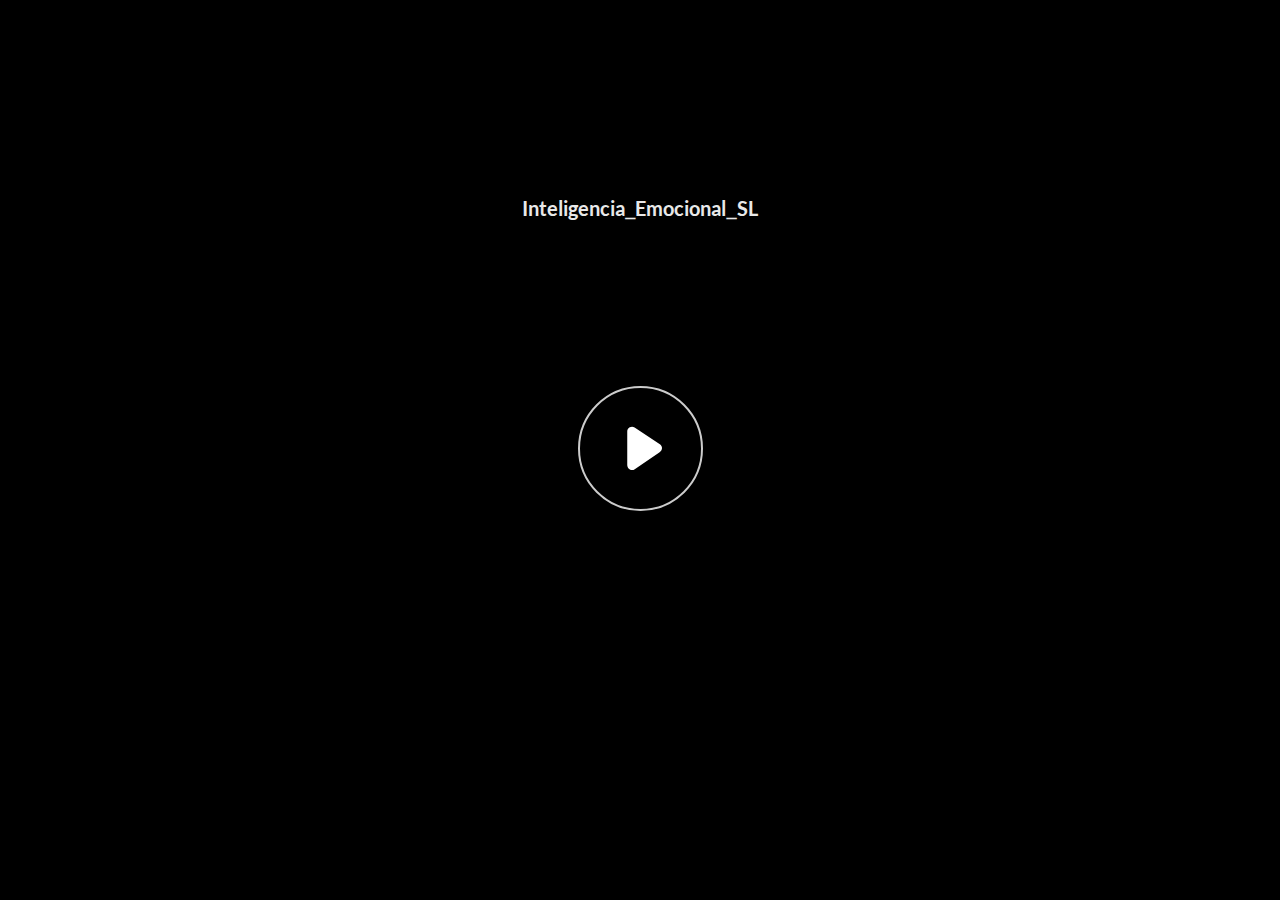
<file: index.html>
﻿<!doctype html>
<html lang="es">
<head>
  <meta charset="utf-8">
  <!-- Creado con Storyline 360 - http://www.articulate.com  -->
  <!-- version: 3.78.30680.0 -->
  <title>IE_23</title>
  <meta http-equiv="x-ua-compatible" content="IE=edge"/>
  <meta name="viewport" content="width=device-width,initial-scale=1,user-scalable=no,shrink-to-fit=no,minimal-ui"/>
  <meta name="apple-mobile-web-app-capable" content="yes"/>
  <style>
    html, body { height: 100%; padding: 0; margin: 0 }
    #app { height: 100%; width: 100%; }
  </style>

  <script>
    window.DS = {};
    window.globals = {
      DATA_PATH_BASE: '',
      HAS_FRAME: true,
      HAS_SLIDE: true,

      lmsPresent: false,
      tinCanPresent: false,
      cmi5Present: false,
      aoSupport: false,
      scale: 'noscale',
      captureRc: false,
      browserSize: 'optimal',
      bgColor: '#282828',
      features: 'AccessibleVideo,BgAudioBlip,ConnectionMessages,DropIn1,DropIn2,DropIn3,FullScreenToggle,LayerPresentAsDialog,MultipleQuizTracking,PlayerSpeedControl,StreamingVideo,UpdatedThemeEditor,UseAudioElement,VideoSync',
      themeName: 'unified',
      preloaderColor: '#FFFFFF',
      suppressAnalytics: false,
      productChannel: 'stable',
      publishSource: 'storyline',
      aid: 'aid|d1156ece-5e12-4e57-847b-0e5ffd386c74',
      cid: '694a8ac5-6253-48c4-b27d-5cfcec355d2c',
      playerVersion: '3.78.30680.0',
      publishTimestamp: '2023-07-26T19:57:56.5627207Z',
      maxIosVideoElements: 10,
      connectionSettings: { message: 'Est%C3%A1s%20fuera%20de%20l%C3%ADnea.%20Tratando%20de%20reconectar...', useDarkTheme: false, mode: 'disabled' },

      
      parseParams: function(qs) {
        if (window.globals.parsedParams != null) {
          return window.globals.parsedParams;
        }
        qs = (qs || window.location.search.substr(1)).split('+').join(' ');
        var params = {},
            tokens,
            re = /[?&]?([^=]+)=([^&]*)/g;

        while (tokens = re.exec(qs)) {
          params[decodeURIComponent(tokens[1]).trim()] =
            decodeURIComponent(tokens[2]).trim();
        }
        window.globals.parsedParams = params;
        return params;
      }

    };
  </script>
  <script>
    var isIe11 = ('ActiveXObject' in window || window.MSBlobBuilder != null)
      && window.msCrypto != null && !window.ActiveXObject;
    if (isIe11) {
      window.globals.unsupportedBrowser = true;
      document.write(atob('[base64]'));
    }
  </script>
  
  <script>window.THREE = { };</script>
  
</head>
<body style="background: #282828" class="cs-HTML theme-unified">
  <!-- 360 -->
  <script>!function(){var e,i=/iPhone/i,o=/iPod/i,n=/iPad/i,t=/\biOS-universal(?:.+)Mac\b/i,r=/\bAndroid(?:.+)Mobile\b/i,a=/Android/i,d=/(?:SD4930UR|\bSilk(?:.+)Mobile\b)/i,p=/Silk/i,l=/Windows Phone/i,u=/\bWindows(?:.+)ARM\b/i,b=/BlackBerry/i,s=/BB10/i,c=/Opera Mini/i,f=/\b(CriOS|Chrome)(?:.+)Mobile/i,h=/Mobile(?:.+)Firefox\b/i,v=function(e){return void 0!==e&&"MacIntel"===e.platform&&"number"==typeof e.maxTouchPoints&&e.maxTouchPoints>1&&"undefined"==typeof MSStream};e=function(e){var m={userAgent:"",platform:"",maxTouchPoints:0};e||"undefined"==typeof navigator?"string"==typeof e?m.userAgent=e:e&&e.userAgent&&(m={userAgent:e.userAgent,platform:e.platform,maxTouchPoints:e.maxTouchPoints||0}):m={userAgent:navigator.userAgent,platform:navigator.platform,maxTouchPoints:navigator.maxTouchPoints||0};var g=m.userAgent,y=g.split("[FBAN");void 0!==y[1]&&(g=y[0]),void 0!==(y=g.split("Twitter"))[1]&&(g=y[0]);var A=function(e){return function(i){return i.test(e)}}(g),w={apple:{phone:A(i)&&!A(l),ipod:A(o),tablet:!A(i)&&(A(n)||v(m))&&!A(l),universal:A(t),device:(A(i)||A(o)||A(n)||A(t)||v(m))&&!A(l)},amazon:{phone:A(d),tablet:!A(d)&&A(p),device:A(d)||A(p)},android:{phone:!A(l)&&A(d)||!A(l)&&A(r),tablet:!A(l)&&!A(d)&&!A(r)&&(A(p)||A(a)),device:!A(l)&&(A(d)||A(p)||A(r)||A(a))||A(/\bokhttp\b/i)},windows:{phone:A(l),tablet:A(u),device:A(l)||A(u)},other:{blackberry:A(b),blackberry10:A(s),opera:A(c),firefox:A(h),chrome:A(f),device:A(b)||A(s)||A(c)||A(h)||A(f)},any:!1,phone:!1,tablet:!1};return w.any=w.apple.device||w.android.device||w.windows.device||w.other.device,w.phone=w.apple.phone||w.android.phone||w.windows.phone,w.tablet=w.apple.tablet||w.android.tablet||w.windows.tablet,w}(),"object"==typeof exports&&"undefined"!=typeof module?module.exports=e:"function"==typeof define&&define.amd?define((function(){return e})):this.isMobile=e}();
    window.isMobile.apple.tablet = window.isMobile.apple.tablet ||
      (navigator.platform === 'MacIntel' && navigator.maxTouchPoints > 1);
    window.isMobile.apple.device = window.isMobile.apple.device || window.isMobile.apple.tablet;
    window.isMobile.tablet = window.isMobile.tablet || window.isMobile.apple.tablet;
    window.isMobile.any = window.isMobile.any || window.isMobile.apple.tablet;
  </script>

  <div id="focus-sink" tabindex="-1"></div>

  <div id="preso"></div>
  <script>
    (function() {

      var classTypes = [ 'desktop', 'mobile', 'phone', 'tablet' ];

      var addDeviceClasses = function(prefix, testObj) {
        var curr, i;
        for (i = 0; i < classTypes.length; i++) {
          curr = classTypes[i];
          if (testObj[curr]) {
            document.body.classList.add(prefix + curr);
          }
        }
      };

      var params = window.globals.parseParams(),
          isDevicePreview = params.devicepreview === '1',
          isPhoneOverride = params.deviceType === 'phone' || (isDevicePreview && params.phone == '1'),
          isTabletOverride = (params.deviceType === 'tablet' || isDevicePreview) && !isPhoneOverride,
          isMobileOverride = isPhoneOverride || isTabletOverride;

      var deviceView = {
        desktop: !window.isMobile.any && !isMobileOverride,
        mobile: window.isMobile.any || isMobileOverride,
        phone: isPhoneOverride || (window.isMobile.phone && !isTabletOverride),
        tablet: isTabletOverride || window.isMobile.tablet
      };

      window.globals.deviceView = deviceView;
      window.isMobile.desktop = !window.isMobile.any;
      window.isMobile.mobile = window.isMobile.any;

      addDeviceClasses('view-', deviceView);

    })();
  </script>
  
  <script src='story_content/user.js' type=text/javascript></script>
  <div class="slide-loader"></div>

  <script>
    var doc = document, loader = doc.body.querySelector('.slide-loader'); [ 1, 2, 3 ].forEach(function(n) { var d = doc.createElement('div'); d.style.backgroundColor = window.globals.preloaderColor; d.classList.add('mobile-loader-dot'); d.classList.add('dot' + n); loader.appendChild(d); });
  </script>

  <div class="mobile-load-title-overlay" style="display: none">
    <div class="mobile-load-title">IE_23</div>
  </div>

  <div class="mobile-chrome-warning"></div>

  
<style>
  .warn-connection-dialog {
    display: none;
    background: transparent;
    pointer-events: none;
    position: fixed;
    left: 0;
    top: 0;
    width: 100%;
    height: 100%;
    z-index: 999;
  }

  .warn-connection-content {
    border-radius: 4px;
    background: white;
    border: 1px solid #E7E7E7;
    color: #333333;
    box-shadow: 0 2px 4px rgba(0, 0, 0, 0.25);
    transition: all 150ms ease-out;
    position: absolute;
    white-space: nowrap;
  }

  .view-phone.is-landscape .warn-connection-content {
    left: 23px;
    bottom: 23px;
  }

  .view-tablet.is-landscape .warn-connection-content {
    left: 50%;
    top: 20px;
    transform: translateX(-50%);
  }

  .is-portrait .warn-connection-content {
    transform: translate(-50%, calc(-100% - 15px));
  }

  .warn-connection-content p {
    display: inline-block;
    margin: 0 8px 0 0;
    line-height: 33px;
    font-size: 11px;
  }

  .warn-connection-content svg {
    position: relative;
    vertical-align: middle;
    margin: 0 2px 2px 8px;
  }

  .view-desktop .warn-connection-content {
    left: 1.5em;
    bottom: 1.5em;
  }

  .view-desktop .warn-connection-content p {
    font-size: 1.1em;
  }

  .is-offline .warn-connection-dialog {
    display: block;
  }

  .is-offline .cs-panel * {
    pointer-events: none !important;
  }

  .is-offline .cs-panel {
    pointer-events: all !important;
  }

  .is-offline #nav-controls * {
    pointer-events: none !important;
  }

  .is-offline #nav-controls {
    pointer-events: all !important;
  }
</style>

<div class="warn-connection-dialog">
  <div class="warn-connection-content">
    <svg width="17" height="15" viewBox="0 0 17 15" xmlns="http://www.w3.org/2000/svg">
      <path fill="#8F0000" stroke="white" d="M16.07,12.98 L15.88,12.23 L9.51,1.21 C8.97,0.26,7.6,0.26,7.06,1.21 L0.69,12.23 C0.15,13.16,0.81,14.36,1.91,14.36 H14.65 C15.47,14.36,16.05,13.7,16.07,12.98 Z"/>
      <path fill="white" stroke="white" d="M8.58,5.5 C8.35,5.28,8.5,5.35,8.21,5.32 C8.09,5.35,7.97,5.49,7.96,5.67 C7.97,5.79,7.98,5.92,7.98,6.04 L7.98,6.04 C7.99,6.17,8,6.31,8.01,6.43 L8.01,6.44 C8.03,6.92,8.06,7.41,8.09,7.9 L8.09,7.9 C8.12,8.39,8.14,8.88,8.17,9.37 C8.17,9.39,8.18,9.42,8.2,9.44 C8.23,9.46,8.25,9.47,8.28,9.47 C8.31,9.47,8.34,9.46,8.35,9.44 C8.37,9.43,8.38,9.4,8.39,9.35 L8.39,9.34 C8.39,9.24,8.4,9.15,8.4,9.05 L8.4,9.05 C8.41,8.96,8.41,8.86,8.42,8.75 C8.43,8.44,8.45,8.12,8.47,7.81 L8.47,7.81 C8.49,7.49,8.51,7.18,8.53,6.87 C8.55,6.46,8.56,6.05,8.59,5.64 L8.6,5.62 C8.6,5.57,8.59,5.53,8.58,5.5 L8.21,5.32 Z"/>
      <circle fill="white" stroke="white" cx="8.3" cy="11.35" r="0.3"/>
    </svg>
    <p>You are offline. Trying to reconnect...</p>
  </div>
</div>

<script>
  (function() {
    window.DS.connection = {
      warningShown: false,
      assets: {},
      loadingAssetGroup: false,
      retryDelay: 500
    };

    var connectionSettings = window.globals.connectionSettings || {};

    // The `window.globals.features` variable must be set in `webpack.dev.config` when testing locally - it is not enough
    // to have it in the data - but it must be set there as well.
    var useConnectionMessages = window.AbortController != null &&
      window.location.protocol != 'file:' &&
      window.globals.features.indexOf('ConnectionMessages') != -1 &&
      connectionSettings.mode === 'normal';

    window.DS.connection.useConnectionMessages = useConnectionMessages

    var assetCount = 0;
    var checkLoadedId;


    if (useConnectionMessages && connectionSettings != null) {
      var contentEl = document.querySelector('.warn-connection-content');
      var messageEl = contentEl.querySelector('p')

      if (connectionSettings.useDarkTheme) {
        contentEl.style.borderColor = '#BABBBA';
        contentEl.style.backgroundColor = '#282828';
        contentEl.style.color = '#FFFFFF';
      }

      if (connectionSettings.message != null) {
        messageEl.textContent = window.decodeURIComponent(connectionSettings.message);
      }
    }

    function checkAssetsReady() {
      for (var i in DS.connection.assets) {
        if (!DS.connection.assets[i].success) {
          return false;
        }
      }
      return true;
    }

    function stopAssetGroup() {
      if (!useConnectionMessages) { return; }

      assetCount = 0;

      DS.connection.oldAssetGroup = DS.connection.assets;
      DS.connection.assets = {};
      DS.connection.loadingAssetGroup = false;
      clearInterval(checkLoadedId);
    }

    function startAssetGroup() {
      if (!useConnectionMessages) { return; }
      var ticks = 0;
      clearInterval(checkLoadedId);
      checkLoadedId = setInterval(function() {
        var loaded = 0;
        if (assetCount === 0 && loaded === 0) {
          clearInterval(checkLoadedId);
          return;
        }

        for (var i in DS.connection.assets) {
          if (DS.connection.assets[i].success) {
            loaded++;
          }
        }

        if (assetCount === loaded && checkAssetsReady()) {
          for (var i in DS.connection.assets) {
            if (DS.connection.assets[i].action) {
              DS.connection.assets[i].action();
            }
          }
          hideWarning();
          stopAssetGroup();
        }
      }, 100)
    }

    function requiredAsset(url, action, retry, type) {
      if (!useConnectionMessages) { return; }
      if (DS.connection.assets[url]) { return; }

      DS.connection.assets[url] = {
        success: false, action: action, retry: retry, type: type
      };
      assetCount = Object.keys(DS.connection.assets).length;
      if (!DS.connection.loadingAssetGroup) {
        startAssetGroup();
      }
      DS.connection.loadingAssetGroup = true;
    }

    function assetLoaded(url) {
      if (!useConnectionMessages) { return; }
      if (DS.connection.assets[url]) {
        DS.connection.assets[url].success = true;
      }
    }

    function assetFailed(url) {
      if (!useConnectionMessages) { return; }
      if (!DS.connection.assets[url]) {
        if (/\.js$/.test(url) && url.indexOf('transcripts') === -1) {
          setTimeout(function() {
            if (DS.connection.lastSlideLoaded != null) {
              DS.connection.lastSlideLoaded();
            }
          }, DS.connection.retryDelay);
        }
        return;
      }
      if (!DS.connection.warningShown) { showWarning(); }
      if (DS.connection.assets[url].retry) {
        setTimeout(function() {
          if (!DS.connection.assets[url].success) {
            DS.connection.assets[url].retry()
          }
        }, DS.connection.retryDelay);
      }
    }

    function hideWarning() {
      document.body.classList.remove('is-offline');
      DS.connection.warningShown = false;
    }
    DS.connection.hideWarning = hideWarning

    function showWarning(btn) {
      document.body.classList.add('is-offline')
      DS.connection.warningShown = true;
      updateWarningPosition();
    }

    function updateWarningPosition() {
      if (!DS.connection.warningShown) {
        return;
      }

      var isPortrait = document.body.classList.contains('is-portrait');
      var warningEl = document.querySelector('.warn-connection-content');

      if (isPortrait) {
        var slide = document.querySelector('.primary-slide');
        var slideRect = slide.getBoundingClientRect();

        warningEl.style.top = `${slideRect.top}px`
        warningEl.style.left = `${slideRect.left + slideRect.width / 2}px`
      } else {
        warningEl.style.top = null;
        warningEl.style.left = null;
      }

      window.requestAnimationFrame(updateWarningPosition);
    }

    // these will all be noops if the feature flag isn't set in
    // the data and `window.globals.features`
    DS.connection.requiredAsset = requiredAsset;
    DS.connection.assetLoaded = assetLoaded;
    DS.connection.assetFailed = assetFailed;
    DS.connection.stopAssetGroup = stopAssetGroup;
    DS.connection.startAssetGroup = startAssetGroup;
  })();
</script>


  <script>
    
    if (window.autoSpider && window.vInterfaceObject) {
      document.querySelector('.mobile-load-title-overlay').style.display = 'none';
    }
  </script>

  

  <link rel="stylesheet" href="html5/data/css/output.min.css" data-noprefix/>
</body>
<script src="html5/lib/scripts/bootstrapper.min.js"></script>
</html>
</file>
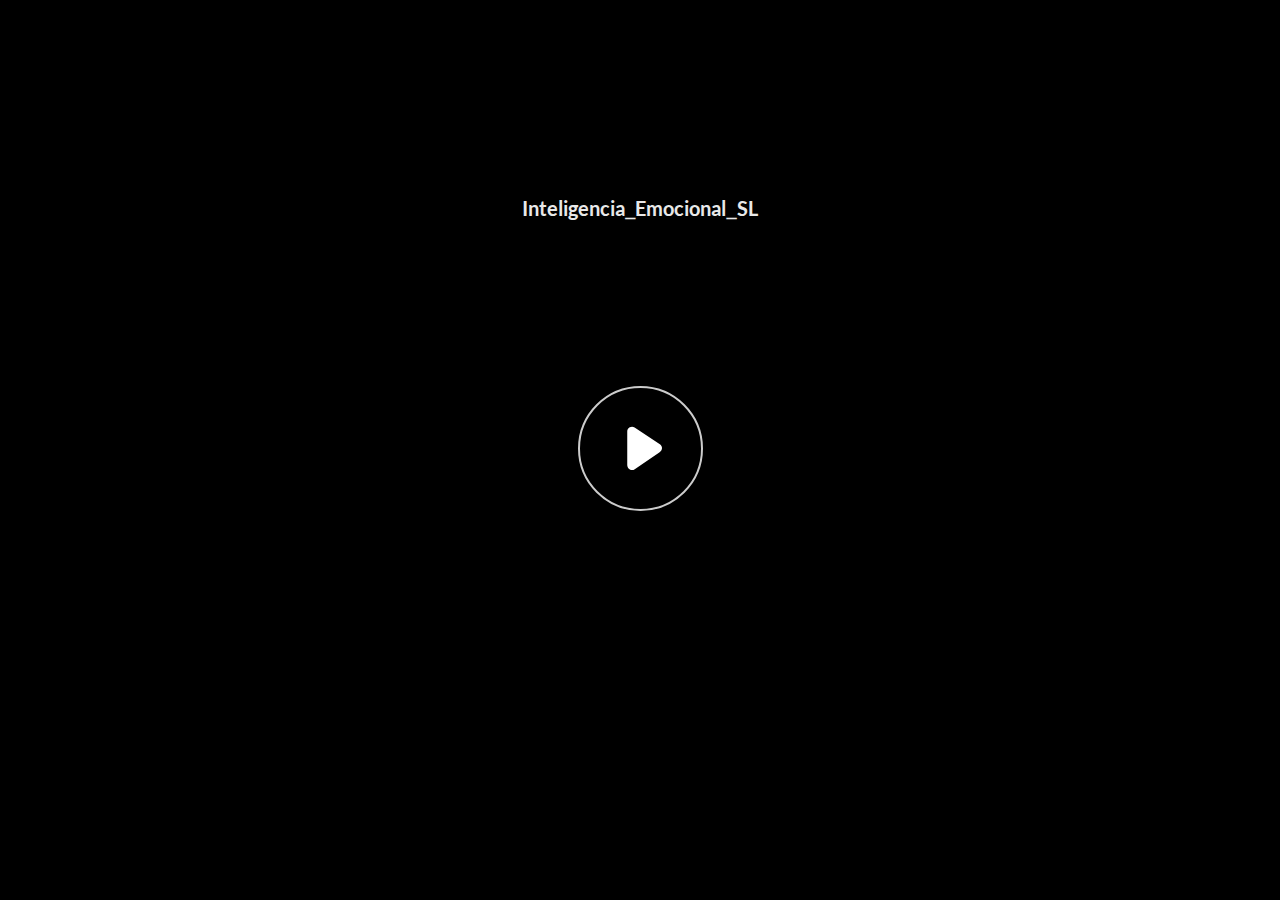
<file: story.html>
﻿<!doctype html>
<html lang="es">
<head>
  <meta charset="utf-8">
  <!-- Creado con Storyline 360 - http://www.articulate.com  -->
  <!-- version: 3.75.30269.0 -->
  <title>Inteligencia_Emocional_SL</title>
  <meta http-equiv="x-ua-compatible" content="IE=edge"/>
  <meta name="viewport" content="width=device-width,initial-scale=1,user-scalable=no,shrink-to-fit=no,minimal-ui"/>
  <meta name="apple-mobile-web-app-capable" content="yes"/>
  <style>
    html, body { height: 100%; padding: 0; margin: 0 }
    #app { height: 100%; width: 100%; }
  </style>

  <script>
    window.DS = {};
    window.globals = {
      DATA_PATH_BASE: '',
      HAS_FRAME: true,
      HAS_SLIDE: true,

      lmsPresent: false,
      tinCanPresent: false,
      cmi5Present: false,
      aoSupport: false,
      scale: 'noscale',
      captureRc: false,
      browserSize: 'optimal',
      bgColor: '#282828',
      features: 'AccessibleVideo,BackgroundAudio,ConnectionMessages,FullScreenToggle,InsertSvgPicture,LayerPresentAsDialog,MultipleQuizTracking,PlayerSpeedControl,StreamingVideo,UpdatedThemeEditor,UseAudioElement,VideoTranscripts',
      themeName: 'unified',
      preloaderColor: '#FFFFFF',
      suppressAnalytics: false,
      productChannel: 'stable',
      publishSource: 'storyline',
      aid: 'aid|d1156ece-5e12-4e57-847b-0e5ffd386c74',
      cid: '694a8ac5-6253-48c4-b27d-5cfcec355d2c',
      playerVersion: '3.75.30269.0',
      publishTimestamp: '2023-08-21T22:08:58.6910831Z',
      maxIosVideoElements: 10,
      connectionSettings: { message: 'Est%C3%A1s%20fuera%20de%20l%C3%ADnea.%20Tratando%20de%20reconectar...', useDarkTheme: false },

      
      parseParams: function(qs) {
        if (window.globals.parsedParams != null) {
          return window.globals.parsedParams;
        }
        qs = (qs || window.location.search.substr(1)).split('+').join(' ');
        var params = {},
            tokens,
            re = /[?&]?([^=]+)=([^&]*)/g;

        while (tokens = re.exec(qs)) {
          params[decodeURIComponent(tokens[1]).trim()] =
            decodeURIComponent(tokens[2]).trim();
        }
        window.globals.parsedParams = params;
        return params;
      }

    };
  </script>
  <script>
    var isIe11 = ('ActiveXObject' in window || window.MSBlobBuilder != null)
      && window.msCrypto != null && !window.ActiveXObject;
    if (isIe11) {
      window.globals.unsupportedBrowser = true;
      document.write(atob('[base64]'));
    }
  </script>
  
  <script>window.THREE = { };</script>
  
</head>
<body style="background: #282828" class="cs-HTML theme-unified">
  <!-- 360 -->
  <script>!function(){var e,i=/iPhone/i,o=/iPod/i,n=/iPad/i,t=/\biOS-universal(?:.+)Mac\b/i,r=/\bAndroid(?:.+)Mobile\b/i,a=/Android/i,d=/(?:SD4930UR|\bSilk(?:.+)Mobile\b)/i,p=/Silk/i,l=/Windows Phone/i,u=/\bWindows(?:.+)ARM\b/i,b=/BlackBerry/i,s=/BB10/i,c=/Opera Mini/i,f=/\b(CriOS|Chrome)(?:.+)Mobile/i,h=/Mobile(?:.+)Firefox\b/i,v=function(e){return void 0!==e&&"MacIntel"===e.platform&&"number"==typeof e.maxTouchPoints&&e.maxTouchPoints>1&&"undefined"==typeof MSStream};e=function(e){var m={userAgent:"",platform:"",maxTouchPoints:0};e||"undefined"==typeof navigator?"string"==typeof e?m.userAgent=e:e&&e.userAgent&&(m={userAgent:e.userAgent,platform:e.platform,maxTouchPoints:e.maxTouchPoints||0}):m={userAgent:navigator.userAgent,platform:navigator.platform,maxTouchPoints:navigator.maxTouchPoints||0};var g=m.userAgent,y=g.split("[FBAN");void 0!==y[1]&&(g=y[0]),void 0!==(y=g.split("Twitter"))[1]&&(g=y[0]);var A=function(e){return function(i){return i.test(e)}}(g),w={apple:{phone:A(i)&&!A(l),ipod:A(o),tablet:!A(i)&&(A(n)||v(m))&&!A(l),universal:A(t),device:(A(i)||A(o)||A(n)||A(t)||v(m))&&!A(l)},amazon:{phone:A(d),tablet:!A(d)&&A(p),device:A(d)||A(p)},android:{phone:!A(l)&&A(d)||!A(l)&&A(r),tablet:!A(l)&&!A(d)&&!A(r)&&(A(p)||A(a)),device:!A(l)&&(A(d)||A(p)||A(r)||A(a))||A(/\bokhttp\b/i)},windows:{phone:A(l),tablet:A(u),device:A(l)||A(u)},other:{blackberry:A(b),blackberry10:A(s),opera:A(c),firefox:A(h),chrome:A(f),device:A(b)||A(s)||A(c)||A(h)||A(f)},any:!1,phone:!1,tablet:!1};return w.any=w.apple.device||w.android.device||w.windows.device||w.other.device,w.phone=w.apple.phone||w.android.phone||w.windows.phone,w.tablet=w.apple.tablet||w.android.tablet||w.windows.tablet,w}(),"object"==typeof exports&&"undefined"!=typeof module?module.exports=e:"function"==typeof define&&define.amd?define((function(){return e})):this.isMobile=e}();
    window.isMobile.apple.tablet = window.isMobile.apple.tablet ||
      (navigator.platform === 'MacIntel' && navigator.maxTouchPoints > 1);
    window.isMobile.apple.device = window.isMobile.apple.device || window.isMobile.apple.tablet;
    window.isMobile.tablet = window.isMobile.tablet || window.isMobile.apple.tablet;
    window.isMobile.any = window.isMobile.any || window.isMobile.apple.tablet;
  </script>

  <div id="focus-sink" tabindex="-1"></div>

  <div id="preso"></div>
  <script>
    (function() {

      var classTypes = [ 'desktop', 'mobile', 'phone', 'tablet' ];

      var addDeviceClasses = function(prefix, testObj) {
        var curr, i;
        for (i = 0; i < classTypes.length; i++) {
          curr = classTypes[i];
          if (testObj[curr]) {
            document.body.classList.add(prefix + curr);
          }
        }
      };

      var params = window.globals.parseParams(),
          isDevicePreview = params.devicepreview === '1',
          isPhoneOverride = params.deviceType === 'phone' || (isDevicePreview && params.phone == '1'),
          isTabletOverride = (params.deviceType === 'tablet' || isDevicePreview) && !isPhoneOverride,
          isMobileOverride = isPhoneOverride || isTabletOverride;

      var deviceView = {
        desktop: !window.isMobile.any && !isMobileOverride,
        mobile: window.isMobile.any || isMobileOverride,
        phone: isPhoneOverride || (window.isMobile.phone && !isTabletOverride),
        tablet: isTabletOverride || window.isMobile.tablet
      };

      window.globals.deviceView = deviceView;
      window.isMobile.desktop = !window.isMobile.any;
      window.isMobile.mobile = window.isMobile.any;

      addDeviceClasses('view-', deviceView);

    })();
  </script>
  
  <script src='story_content/user.js' type=text/javascript></script>
  <div class="slide-loader"></div>

  <script>
    var doc = document, loader = doc.body.querySelector('.slide-loader'); [ 1, 2, 3 ].forEach(function(n) { var d = doc.createElement('div'); d.style.backgroundColor = window.globals.preloaderColor; d.classList.add('mobile-loader-dot'); d.classList.add('dot' + n); loader.appendChild(d); });
  </script>

  <div class="mobile-load-title-overlay" style="display: none">
    <div class="mobile-load-title">Inteligencia_Emocional_SL</div>
  </div>

  <div class="mobile-chrome-warning"></div>

  
<style>
  .warn-connection-dialog {
    display: none;
    background: transparent;
    pointer-events: none;
    position: fixed;
    left: 0;
    top: 0;
    width: 100%;
    height: 100%;
    z-index: 999;
  }

  .warn-connection-content {
    border-radius: 4px;
    background: white;
    border: 1px solid #E7E7E7;
    color: #333333;
    box-shadow: 0 2px 4px rgba(0, 0, 0, 0.25);
    transition: all 150ms ease-out;
    position: absolute;
    white-space: nowrap;
  }

  .view-phone.is-landscape .warn-connection-content {
    left: 23px;
    bottom: 23px;
  }

  .view-tablet.is-landscape .warn-connection-content {
    left: 50%;
    top: 20px;
    transform: translateX(-50%);
  }

  .is-portrait .warn-connection-content {
    transform: translate(-50%, calc(-100% - 15px));
  }

  .warn-connection-content p {
    display: inline-block;
    margin: 0 8px 0 0;
    line-height: 33px;
    font-size: 11px;
  }

  .warn-connection-content svg {
    position: relative;
    vertical-align: middle;
    margin: 0 2px 2px 8px;
  }

  .view-desktop .warn-connection-content {
    left: 1.5em;
    bottom: 1.5em;
  }

  .view-desktop .warn-connection-content p {
    font-size: 1.1em;
  }

  .is-offline .warn-connection-dialog {
    display: block;
  }

  .is-offline .cs-panel * {
    pointer-events: none !important;
  }

  .is-offline .cs-panel {
    pointer-events: all !important;
  }

  .is-offline #nav-controls * {
    pointer-events: none !important;
  }

  .is-offline #nav-controls {
    pointer-events: all !important;
  }
</style>

<div class="warn-connection-dialog">
  <div class="warn-connection-content">
    <svg width="17" height="15" viewBox="0 0 17 15" xmlns="http://www.w3.org/2000/svg">
      <path fill="#8F0000" stroke="white" d="M16.07,12.98 L15.88,12.23 L9.51,1.21 C8.97,0.26,7.6,0.26,7.06,1.21 L0.69,12.23 C0.15,13.16,0.81,14.36,1.91,14.36 H14.65 C15.47,14.36,16.05,13.7,16.07,12.98 Z"/>
      <path fill="white" stroke="white" d="M8.58,5.5 C8.35,5.28,8.5,5.35,8.21,5.32 C8.09,5.35,7.97,5.49,7.96,5.67 C7.97,5.79,7.98,5.92,7.98,6.04 L7.98,6.04 C7.99,6.17,8,6.31,8.01,6.43 L8.01,6.44 C8.03,6.92,8.06,7.41,8.09,7.9 L8.09,7.9 C8.12,8.39,8.14,8.88,8.17,9.37 C8.17,9.39,8.18,9.42,8.2,9.44 C8.23,9.46,8.25,9.47,8.28,9.47 C8.31,9.47,8.34,9.46,8.35,9.44 C8.37,9.43,8.38,9.4,8.39,9.35 L8.39,9.34 C8.39,9.24,8.4,9.15,8.4,9.05 L8.4,9.05 C8.41,8.96,8.41,8.86,8.42,8.75 C8.43,8.44,8.45,8.12,8.47,7.81 L8.47,7.81 C8.49,7.49,8.51,7.18,8.53,6.87 C8.55,6.46,8.56,6.05,8.59,5.64 L8.6,5.62 C8.6,5.57,8.59,5.53,8.58,5.5 L8.21,5.32 Z"/>
      <circle fill="white" stroke="white" cx="8.3" cy="11.35" r="0.3"/>
    </svg>
    <p>You are offline. Trying to reconnect...</p>
  </div>
</div>

<script>
  (function() {
    window.DS.connection = {
      warningShown: false,
      assets: {},
      loadingAssetGroup: false,
      retryDelay: 500
    };

    // @TODO this is POC code and can be cleaned up a bit more if we move forward
    // with the feature



    // The `window.globals.features` variable must be set in `webpack.dev.config` when testing locally - it is not enough
    // to have it in the data - but it must be set there as well.
    var useConnectionMessages = window.AbortController != null &&
      window.location.protocol != 'file:' &&
      window.globals.features.indexOf('ConnectionMessages') != -1;

    window.DS.connection.useConnectionMessages = useConnectionMessages

    var assetCount = 0;
    var checkLoadedId;
    var connectionSettings = window.globals.connectionSettings;

    if (useConnectionMessages && connectionSettings != null) {
      var contentEl = document.querySelector('.warn-connection-content');
      var messageEl = contentEl.querySelector('p')

      if (connectionSettings.useDarkTheme) {
        contentEl.style.borderColor = '#BABBBA';
        contentEl.style.backgroundColor = '#282828';
        contentEl.style.color = '#FFFFFF';
      }

      if (connectionSettings.message != null) {
        messageEl.textContent = window.decodeURIComponent(connectionSettings.message);
      }
    }

    function checkAssetsReady() {
      for (var i in DS.connection.assets) {
        if (!DS.connection.assets[i].success) {
          return false;
        }
      }
      return true;
    }

    function stopAssetGroup() {
      if (!useConnectionMessages) { return; }

      assetCount = 0;

      DS.connection.oldAssetGroup = DS.connection.assets;
      DS.connection.assets = {};
      DS.connection.loadingAssetGroup = false;
      clearInterval(checkLoadedId);
    }

    function startAssetGroup() {
      if (!useConnectionMessages) { return; }
      var ticks = 0;
      clearInterval(checkLoadedId);
      checkLoadedId = setInterval(function() {
        var loaded = 0;
        if (assetCount === 0 && loaded === 0) {
          clearInterval(checkLoadedId);
          return;
        }

        for (var i in DS.connection.assets) {
          if (DS.connection.assets[i].success) {
            loaded++;
          }
        }

        if (assetCount === loaded && checkAssetsReady()) {
          for (var i in DS.connection.assets) {
            if (DS.connection.assets[i].action) {
              DS.connection.assets[i].action();
            }
          }
          hideWarning();
          stopAssetGroup();
        }
      }, 100)
    }

    function requiredAsset(url, action, retry, type) {
      if (!useConnectionMessages) { return; }
      if (DS.connection.assets[url]) { return; }

      DS.connection.assets[url] = {
        success: false, action: action, retry: retry, type: type
      };
      assetCount = Object.keys(DS.connection.assets).length;
      if (!DS.connection.loadingAssetGroup) {
        startAssetGroup();
      }
      DS.connection.loadingAssetGroup = true;
    }

    function assetLoaded(url) {
      if (!useConnectionMessages) { return; }
      if (DS.connection.assets[url]) {
        DS.connection.assets[url].success = true;
      }
    }

    function assetFailed(url) {
      if (!useConnectionMessages) { return; }
      if (!DS.connection.assets[url]) {
        if (/\.js$/.test(url)) {
          setTimeout(function() {
            if (DS.connection.lastSlideLoaded != null) {
              DS.connection.lastSlideLoaded();
            }
          }, DS.connection.retryDelay);
        }
        return;
      }
      if (!DS.connection.warningShown) { showWarning(); }
      if (DS.connection.assets[url].retry) {
        setTimeout(function() {
          if (!DS.connection.assets[url].success) {
            DS.connection.assets[url].retry()
          }
        }, DS.connection.retryDelay);
      }
    }

    function hideWarning() {
      document.body.classList.remove('is-offline');
      DS.connection.warningShown = false;
    }
    DS.connection.hideWarning = hideWarning

    function showWarning(btn) {
      document.body.classList.add('is-offline')
      DS.connection.warningShown = true;
      updateWarningPosition();
    }

    function updateWarningPosition() {
      if (!DS.connection.warningShown) {
        return;
      }

      var isPortrait = document.body.classList.contains('is-portrait');
      var warningEl = document.querySelector('.warn-connection-content');

      if (isPortrait) {
        var slide = document.querySelector('.primary-slide');
        var slideRect = slide.getBoundingClientRect();

        warningEl.style.top = `${slideRect.top}px`
        warningEl.style.left = `${slideRect.left + slideRect.width / 2}px`
      } else {
        warningEl.style.top = null;
        warningEl.style.left = null;
      }

      window.requestAnimationFrame(updateWarningPosition);
    }

    // these will all be noops if the feature flag isn't set in
    // the data and `window.globals.features`
    DS.connection.requiredAsset = requiredAsset;
    DS.connection.assetLoaded = assetLoaded;
    DS.connection.assetFailed = assetFailed;
    DS.connection.stopAssetGroup = stopAssetGroup;
    DS.connection.startAssetGroup = startAssetGroup;
  })();
</script>


  <script>
    
    if (window.autoSpider && window.vInterfaceObject) {
      document.querySelector('.mobile-load-title-overlay').style.display = 'none';
    }
  </script>

  

  <link rel="stylesheet" href="html5/data/css/output.min.css" data-noprefix/>
</body>
<script src="html5/lib/scripts/bootstrapper.min.js"></script>
</html>
</file>
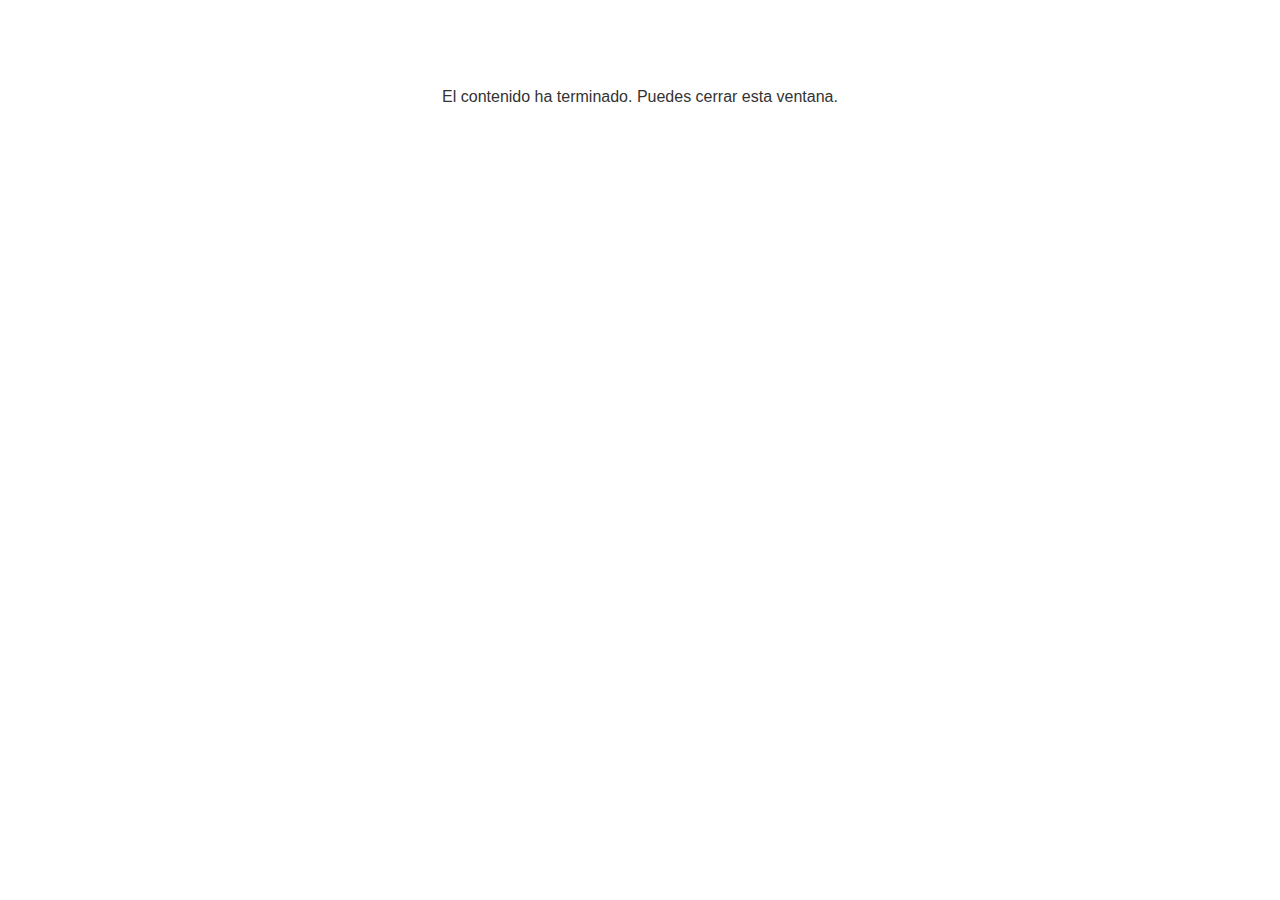
<file: lms/goodbye.html>
<!doctype html>
<html>
<body style="background-color: #ffffff;">

<p role="alert" style="color: #333333;font-family: Lato, articulate, tahoma, arial;font-size: medium;text-align: center;">
<br><br><br><br>
El contenido ha terminado. Puedes cerrar esta ventana.
</p>

</body>
</html>
</file>
<file: html5/data/css/output.min.css>
@font-face {
  font-family: 'LatoBold Charset1_ Bold508D1BB2';
  src: url('[data-uri]');
  font-style: normal;
  font-weight: normal;
}
@font-face {
  font-family: 'Lato Charset1_ 6e04B8oAF1532BF1';
  src: url('[data-uri]');
  font-style: normal;
  font-weight: normal;
}
@font-face {
  font-family: 'Open Sans Charset1_ 6VjDF153786';
  src: url('[data-uri]');
  font-style: normal;
  font-weight: normal;
}
@font-face {
  font-family: 'Open SansBold CharsBoldEFF07040';
  src: url('[data-uri]');
  font-style: normal;
  font-weight: normal;
}
@font-face {
  font-family: 'Neutra Text Charset1_ 63B0A8CAD';
  src: url('[data-uri]');
  font-style: normal;
  font-weight: normal;
}
@font-face {
  font-family: 'Open SansItalic CItalic708F1B80';
  src: url('[data-uri]');
  font-style: normal;
  font-weight: normal;
}
@font-face {
  font-family: 'Open SansBoldItalItalicA203468C';
  src: url('[data-uri]');
  font-style: normal;
  font-weight: normal;
}
@font-face {
  font-family: 'Arial Charset1_ 6nAQTyF60425465';
  src: url('[data-uri]');
  font-style: normal;
  font-weight: normal;
}
@font-face {
  font-family: 'Symbol Charset1_ 6gSmgo682D82BC';
  src: url('[data-uri]');
  font-style: normal;
  font-weight: normal;
}
@font-face {
  font-family: 'Open Sans Charset0_v9TY33EDE6F2';
  src: url('[data-uri]');
  font-style: normal;
  font-weight: normal;
}
@font-face {
  font-family: 'Open SansBold CharsBoldE47A47C6';
  src: url('[data-uri]');
  font-style: normal;
  font-weight: normal;
}
@font-face {
  font-family: 'Neutra Text Charset0_v7AD80B9E2';
  src: url('[data-uri]');
  font-style: normal;
  font-weight: normal;
}
@font-face {
  font-family: 'Open SansItalic CItalicC6FA076B';
  src: url('[data-uri]');
  font-style: normal;
  font-weight: normal;
}
@font-face {
  font-family: 'Arial Charset0_v8wz5YMo9EE9FF07';
  src: url('[data-uri]');
  font-style: normal;
  font-weight: normal;
}
@font-face {
  font-family: 'Open SansBoldItalItalic3FAAA578';
  src: url('[data-uri]');
  font-style: normal;
  font-weight: normal;
}
@font-face {
  font-family: 'Symbol Charset0_v5lJRVOBDCB5E16';
  src: url('[data-uri]');
  font-style: normal;
  font-weight: normal;
}
.cs-HTML {
  background: rgba(40, 40, 40, 1);
}
.cs-pxnanbnsnfns00000000001 .cs-infopanel  {
  box-shadow: 0 1px 0 rgba(0, 0, 0, 0);
  background: rgba(255, 255, 255, 1);
}
.cs-pxnanbnsnfns00000000001 .cs-infopanel .cs-link {
  color: rgba(186, 187, 186, 1);
}
.cs-pxnanbnsnfns00000000001 .cs-infopanel .cs-link:hover {
  color: rgba(255, 255, 255, 1);
}
.cs-pxnanbnsnfns00000000001 .cs-infopanel .cs-name {
  color: rgba(68, 68, 68, 1);
}
.cs-pxnanbnsnfns00000000001 .cs-infopanel .cs-title {
  color: rgba(153, 153, 153, 1);
}
.cs-pxnanbnsnfns00000000001 .cs-infopanelpopup  {
  box-shadow: 0 1px 0 rgba(0, 0, 0, 0);
  background: rgba(0, 0, 0, 0);
}
.cs-pxnanbnsnfns00000000001 .cs-infopanelpopup .cs-link {
  color: rgba(255, 0, 0, 1);
}
.cs-pxnanbnsnfns00000000001 .cs-infopanelpopup .cs-link:hover {
  color: rgba(255, 255, 255, 1);
}
.cs-pxnanbnsnfns00000000001 .cs-infopanelpopup .cs-name {
  color: rgba(255, 255, 255, 1);
}
.cs-pxnanbnsnfns00000000001 .cs-infopanelpopup .cs-bio {
  color: rgba(186, 187, 186, 1);
}
.cs-pxnanbnsnfns00000000001 .cs-timer  {
  color: rgba(186, 187, 186, 1);
}
.cs-pxnanbnsnfns00000000001 .cs-duration stop:first-child {
  stop-color: rgba(60, 60, 60, 1);
}
.cs-pxnanbnsnfns00000000001 .cs-duration stop:last-child {
  stop-color: rgba(60, 60, 60, 1);
}
.cs-pxnanbnsnfns00000000001 .cs-elapsed stop:first-child {
  stop-color: rgba(254, 227, 71, 1);
}
.cs-pxnanbnsnfns00000000001 .cs-elapsed stop:last-child {
  stop-color: rgba(254, 227, 71, 1);
}
.cs-pxnanbnsnfns00000000001 .cs-timer .cs-pie .cs-innerstroke {
  stroke: rgba(199, 199, 199, 1);
}
.cs-pxnanbnsnfns00000000001 .cs-timer .cs-pie .cs-innerborder {
  stroke: rgba(255, 255, 255, 1);
}
.cs-pxnanbnsnfns00000000001 .cs-window  {
  box-shadow: 0 8px 5px rgba(0, 0, 0, 0.2);
  border-color: rgba(49, 99, 0, 0);
  background: rgba(33, 33, 33, 1);
  color: rgba(248, 248, 248, 1);
}
.cs-pxnanbnsnfns00000000001 .cs-window .cs-diva {
  border-color: rgba(78, 78, 78, 1);
}
.cs-pxnanbnsnfns00000000001 .cs-window .cs-divb {
  border-color: rgba(78, 78, 78, 0);
}
.cs-pxnanbnsnfns00000000001 .cs-editor .cs-editor-slide {
  color: rgba(226, 226, 226, 1);
}
.cs-pxnanbnsnfns00000000001 .cs-editor .cs-editor-html {
  color: rgba(186, 187, 186, 1);
}
.cs-pxnanbnsnfns00000000001 .cs-editor .cs-editor-button {
  text-shadow: 0 1px 0 rgba(0, 0, 0, 0);
  color: rgba(255, 255, 255, 1);
  border-color: rgba(211, 211, 211, 1);
  background: rgba(34, 34, 34, 1);
}
.cs-pxnanbnsnfns00000000001 .cs-editor .cs-editor-button:hover {
  background: rgba(68, 68, 68, 1);
}
.cs-pxnanbnsnfns00000000001 .cs-editor .cs-editor-button:active {
  background: rgba(68, 68, 68, 1);
}
.cs-pxnanbnsnfns00000000001 .cs-listitem  {
  color: rgba(186, 187, 186, 1);
  border-color: none;
  border: 1px solid transparent;
}
.cs-pxnanbnsnfns00000000001 .cs-listitem:hover {
  background: rgba(255, 255, 255, 0.06);
  border-color: rgba(108, 108, 108, 1) !important;
  border-width: 1px;
  border-radius: 2px;
  border-style: solid;
  box-sizing: border-box;
}
.cs-pxnanbnsnfns00000000001 .cs-listitem.hover {
  background: rgba(255, 255, 255, 0.06);
  border-color: rgba(108, 108, 108, 1) !important;
  border-width: 1px;
  border-radius: 2px;
  border-style: solid;
  box-sizing: border-box;
}
.cs-pxnanbnsnfns00000000001 .cs-glossary  {
  color: rgba(186, 187, 186, 1);
}
.cs-pxnanbnsnfns00000000001 .cs-glossary .cs-scrolling-panel {
  background: rgba(0, 0, 0, 0);
}
.cs-pxnanbnsnfns00000000001 .cs-glossary .cs-term.cs-selected .cs-choice-list-trigger {
  color: rgba(255, 255, 255, 1);
  background: rgba(255, 255, 255, 1);
}
.cs-pxnanbnsnfns00000000001 .cs-glossary .cs-term.cs-selected .cs-choice-list-trigger:focus {
  color: rgba(255, 255, 255, 1);
  background: rgba(255, 255, 255, 1);
}
.cs-pxnanbnsnfns00000000001 .cs-glossary .cs-term:hover .cs-choice-list-trigger {
  background: rgba(186, 187, 186, 1);
}
.cs-pxnanbnsnfns00000000001 .cs-glossary .cs-term.hover .cs-choice-list-trigger {
  background: rgba(186, 187, 186, 1);
}
.cs-pxnanbnsnfns00000000001 .cs-glossary .cs-term .cs-choice-list-trigger:focus {
  background: rgba(186, 187, 186, 1);
}
.cs-pxnanbnsnfns00000000001 .cs-glossary .cs-diva {
  border-color: rgba(0, 0, 0, 0);
}
.cs-pxnanbnsnfns00000000001 .cs-glossary .cs-divb {
  border-color: rgba(0, 0, 0, 0);
}
.cs-pxnanbnsnfns00000000001 .cs-glossary .cs-divc {
  border-color: rgba(0, 0, 0, 0);
}
.cs-pxnanbnsnfns00000000001 .cs-glossary .cs-heading {
  color: rgba(248, 248, 248, 1);
  font-weight: 700;
}
.note-content p span {
  color: rgba(186, 187, 186, 1);
  line-height: 1.4em;
  font-size: 103.769%;
}
.cs-pxnanbnsnfns00000000001 .cs-resource .cs-separator {
  border-color: rgba(0, 0, 0, 0);
}
.cs-pxnanbnsnfns00000000001 .cs-outline  {
  color: rgba(45, 45, 45, 1);
}
.cs-pxnanbnsnfns00000000001 .cs-outline .cs-diva {
  border-color: rgba(0, 0, 0, 0);
}
.cs-pxnanbnsnfns00000000001 .cs-outline .cs-divb {
  border-color: rgba(0, 0, 0, 0);
}
.cs-pxnanbnsnfns00000000001 .cs-outline .cs-divc {
  border-color: rgba(0, 0, 0, 0);
}
.cs-pxnanbnsnfns00000000001 .cs-outline .cs-search-filter:hover {
  color: rgba(0, 0, 0, 0);
}
.cs-pxnanbnsnfns00000000001 .cs-outline .cs-search-filter.hover {
  color: rgba(0, 0, 0, 0);
}
.cs-pxnanbnsnfns00000000001 .cs-transcript  {
  color: rgba(255, 255, 255, 1);
}
.cs-pxnanbnsnfns00000000001 .cs-transcript .cs-div {
  border-color: rgba(0, 0, 0, 0);
}
.cs-pxnanbnsnfns00000000001 .cs-tabs:not(.topmenu-item) {
  color: rgba(248, 248, 248, 1);
}
.cs-pxnanbnsnfns00000000001 .cs-tabs .cs-inner-button:not(.topmenu-item) {
  text-shadow: 0 1px 0 rgba(0, 0, 0, 0);
}
.cs-pxnanbnsnfns00000000001 .cs-tabs:hover:not(.topmenu-item) {
  color: rgba(248, 248, 248, 1);
}
.cs-pxnanbnsnfns00000000001 .cs-tabs.cs-selected {
  background: rgba(0, 0, 0, 0);
  color: rgba(248, 248, 248, 1);
}
.cs-pxnanbnsnfns00000000001 .cs-seekcontrol  {
  background: rgba(0, 0, 0, 0);
  border-color: rgba(0, 0, 0, 0);
}
.cs-pxnanbnsnfns00000000001 .cs-seekcontrol .cs-button:hover .cs-icon {
  fill: rgba(255, 255, 255, 1);
}
.cs-pxnanbnsnfns00000000001 .cs-seekcontrol .cs-button.hover .cs-icon {
  fill: rgba(255, 255, 255, 1);
}
.cs-pxnanbnsnfns00000000001 .cs-seekcontrol .cs-button .cs-icon-shadow {
  fill: rgba(0, 0, 0, 0);
}
.cs-pxnanbnsnfns00000000001 .cs-seekcontrol .cs-button .cs-icon {
  fill: rgba(180, 180, 180, 1);
}
.cs-pxnanbnsnfns00000000001 .cs-seekcontrol .cs-seek .cs-fill {
  background: rgba(255, 255, 255, 0.6);
}
.cs-pxnanbnsnfns00000000001 .cs-seekcontrol .cs-seek {
  background: rgba(108, 108, 108, 1);
  border-color: rgba(0, 0, 0, 0);
}
.cs-pxnanbnsnfns00000000001 .cs-searchinput .cs-input {
  color: rgba(186, 187, 186, 1);
  border-color: rgba(0, 0, 0, 0);
  background: rgba(255, 255, 255, 0.06);
}
.cs-pxnanbnsnfns00000000001 .cs-searchinput .cs-input:focus {
  color: rgba(248, 248, 248, 1);
  background: rgba(41, 41, 41, 1);
}
.cs-pxnanbnsnfns00000000001 .cs-searchinput .cs-input:hover {
  box-shadow: inset 0 0 1px 0 rgba(69, 126, 19, 0);
}
.cs-pxnanbnsnfns00000000001 .cs-searchinput .cs-input.hover {
  box-shadow: inset 0 0 1px 0 rgba(69, 126, 19, 0);
}
.cs-pxnanbnsnfns00000000001 .cs-searchinput .cs-button .cs-icon {
  fill: rgba(186, 187, 186, 1);
}
.cs-pxnanbnsnfns00000000001 .cs-searchinput .cs-button:hover {
  fill: rgba(63, 133, 0, 1);
}
.cs-pxnanbnsnfns00000000001 .cs-searchinput .cs-button.hover {
  fill: rgba(63, 133, 0, 1);
}
.cs-pxnanbnsnfns00000000001 .cs-menu  {
  box-shadow: 0 1px 0 rgba(0, 0, 0, 0);
  background: rgba(33, 33, 33, 1);
}
.cs-pxnanbnsnfns00000000001 .cs-topmenu-item.active .cs-tab {
  background: rgba(33, 33, 33, 1);
}
.cs-pxnanbnsnfns00000000001 .cs-logo  {
  box-shadow: 0 1px 0 rgba(37, 75, 0, 1);
  background: rgba(255, 255, 255, 0);
}
.cs-pxnanbnsnfns00000000001 .cs-checkbox  {
  color: rgba(255, 255, 255, 1);
}
.cs-pxnanbnsnfns00000000001 .cs-checkbox:hover {
  border-color: rgba(175, 221, 130, 1);
}
.cs-pxnanbnsnfns00000000001 .cs-checkbox.hover {
  border-color: rgba(175, 221, 130, 1);
}
.cs-pxnanbnsnfns00000000001 .cs-checkbox .cs-box {
  color: rgba(255, 255, 255, 1);
  border-color: rgba(42, 83, 0, 1);
}
.cs-pxnanbnsnfns00000000001 .cs-checkbox .cs-box:checked::after {
  color: rgba(43, 196, 0, 1);
}
.cs-pxnanbnsnfns00000000001 .cs-button  {
  text-shadow: 0 1px 0 rgba(0, 0, 0, 0);
  color: rgba(186, 187, 186, 1);
  border-color: rgba(0, 0, 0, 0);
  background: rgba(0, 0, 0, 0);
  box-shadow: 0 1px 0 rgba(0, 0, 0, 0);
}
.cs-pxnanbnsnfns00000000001 .cs-button .cs-icon {
  fill: rgba(186, 187, 186, 1);
}
.cs-pxnanbnsnfns00000000001 .cs-button .cs-icon-shadow {
  fill: rgba(0, 0, 0, 0);
}
.cs-pxnanbnsnfns00000000001 .cs-button:hover {
  background: rgba(248, 248, 248, 1);
}
.cs-pxnanbnsnfns00000000001 .cs-button.hover {
  background: rgba(248, 248, 248, 1);
}
.cs-pxnanbnsnfns00000000001 .cs-button:active {
  background: rgba(0, 0, 0, 0);
}
.cs-pxnanbnsnfns00000000001 .cs-button.cs-disabled:hover {
  background: rgba(0, 0, 0, 0);
}
.cs-pxnanbnsnfns00000000001 .cs-button.cs-disabled.hover {
  background: rgba(0, 0, 0, 0);
}
.cs-pxnanbnsnfns00000000001 .cs-button.cs-disabled:active {
  background: rgba(0, 0, 0, 0);
}
.cs-pxnanbnsnfns00000000001 .cs-button.cs-volume:hover {
  background: rgba(0, 0, 0, 0);
}
.cs-pxnanbnsnfns00000000001 .cs-button.cs-volume.hover {
  background: rgba(0, 0, 0, 0);
}
.cs-pxnanbnsnfns00000000001 .cs-button.cs-volume:active {
  background: rgba(0, 0, 0, 0);
}
.cs-pxnanbnsnfns00000000001.cs-base  {
  color: rgba(186, 187, 186, 1);
  border-color: rgba(40, 40, 40, 1);
  background: rgba(40, 40, 40, 1);
}
.cs-pxnanbnsnfns00000000001.cs-base .cs-separator .cs-diva {
  background: rgba(69, 69, 69, 1);
}
.cs-pxnanbnsnfns00000000001.cs-base .cs-separator .cs-divb {
  background: rgba(0, 0, 0, 0);
}
.cs-pxnanbnsnfns00000000001.cs-base .cs-topmenu-item.active .cs-tab {
  border-color: rgba(69, 69, 69, 1);
}
.cs-pxnanbnsnfns00000000001.cs-base .cs-topmenu-item.active .cs-panel {
  border-color: rgba(69, 69, 69, 1);
}
.cs-pxnanbnsnfns00000000001.cs-base .cs-left {
  background: rgba(33, 33, 33, 1);
}
.cs-pxnanbnsnfns00000000001.cs-base .cs-area-primary .cs-slide-container {
  background: rgba(40, 40, 40, 1);
}
.cs-pxnanbnsnfns00000000001.cs-base.cs-custom-theme .cs-brandhighlight-bg {
  background: rgba(79, 129, 189, 1) !important;
}
.cs-pxnanbnsnfns00000000001.cs-base.cs-custom-theme .cs-brandhighlight-secondary-bg {
  background: rgba(255, 255, 255, 1) !important;
}
.cs-pxnanbnsnfns00000000001.cs-base.cs-custom-theme .cs-brandhighlight-border {
  border-color: rgba(79, 129, 189, 1) !important;
}
.cs-pxnanbnsnfns00000000001.cs-base.cs-custom-theme .cs-brandhighlight-text {
  color: rgba(79, 129, 189, 1) !important;
}
.cs-pxnanbnsnfns00000000001.cs-base.cs-custom-theme .cs-brandhighlight-fill {
  fill: rgba(79, 129, 189, 1) !important;
}
.cs-pxnanbnsnfns00000000001.cs-base.cs-custom-theme .cs-listitem.cs-selected {
  background-color: rgba(255, 255, 255, 0.06) !important;
}
.cs-pxnanbnsnfns00000000001 .cs-volume::-moz-range-thumb {
  border-color: rgba(43, 85, 0, 1);
  box-shadow: inset 0 0 1px 0 rgba(43, 85, 0, 1);
  background: rgba(255, 255, 255, 1);
}
.cs-pxnanbnsnfns00000000001 .cs-volume::-ms-thumb {
  border-color: rgba(43, 85, 0, 1);
  box-shadow: inset 0 0 1px 0 rgba(43, 85, 0, 1);
  background: rgba(255, 255, 255, 1);
}
.cs-pxnanbnsnfns00000000001 .cs-volume::-webkit-slider-thumb {
  border-color: rgba(43, 85, 0, 1);
  box-shadow: inset 0 0 1px 0 rgba(43, 85, 0, 1);
  background: rgba(255, 255, 255, 1);
}
.cs-pxnanbnsnfns00000000001 .cs-volume::-moz-range-track {
  border-color: rgba(66, 140, 1, 1);
  background: rgba(108, 108, 108, 1);
}
.cs-pxnanbnsnfns00000000001 .cs-volume::-ms-track {
  border-color: rgba(66, 140, 1, 1);
  background: rgba(108, 108, 108, 1);
}
.cs-pxnanbnsnfns00000000001 .cs-volume::-webkit-slider-runnable-track {
  border-color: rgba(66, 140, 1, 1);
  background: rgba(108, 108, 108, 1);
}
body.show-focus .tab-focus-box {
  box-shadow: 0 0 0 1px rgba(255, 255, 0, 1), 0 0 0 3px rgba(0, 32, 96, 1), 0 0 5px 5px rgba(255, 255, 0, 1);
  border-color: transparent;
  outline: 2px transparent solid;
}
.skipnav {
  box-shadow: 0 0 0 1px rgba(255, 255, 0, 1), 0 0 0 3px rgba(0, 32, 96, 1), 0 0 5px 5px rgba(255, 255, 0, 1);
  border-color: transparent;
  outline: 2px transparent solid;
}
.cs-pxnanbnsnfns00000000001 .cs-listitem:hover {
  color: none;
}
.cs-pxnanbnsnfns00000000001 .cs-listitem.hover {
  color: none;
}
.cs-pxnanbnsnfns00000000001 .cs-listitem.cs-viewed {
  color: #BABBBA;
}
.cs-pxnanbnsnfns00000000001 .cs-listitem {
  color: #BABBBA;
}
.cs-pxnanbnsnfns00000000001 .cs-listitem:hover .cs-icon-carrot * {
  fill: none;
}
.cs-pxnanbnsnfns00000000001 .cs-listitem.hover .cs-icon-carrot * {
  fill: none;
}
.cs-pxnanbnsnfns00000000001 .cs-listitem .cs-icon-carrot {
  color: none;
  top: calc(3px);
}
.cs-pxnanbnsnfns00000000001 .cs-listitem .cs-icon-carrot .cs-shadow {
  color: #F8F8F8;
}
.cs-pxnanbnsnfns00000000001 .item-collapsible .is-scene {
  color: #F8F8F8 !important;
  font-weight: 700;
}
.cs-pxnanbnsnfns00000000001 .is-scene .cs-icon-carrot * {
  color: #F8F8F8 !important;
  font-weight: 700;
}
.cs-pxnanbnsnfns00000000001 .is-scene:not(.outline-links-collapse) > a {
  color: #F8F8F8;
}
.cs-pxnanbnsnfns00000000001 .is-scene:not(.outline-links-collapse) .cs-icon-carrot * {
  fill: none !important;
  color: #F8F8F8 !important;
}
.cs-pxnanbnsnfns00000000001 .tabs, .cs-pxnanbnsnfns00000000001 .cs-logo {
  border-bottom: 1px solid rgba(108, 108, 108, 1);
}
.cs-pxnanbnsnfns00000000001 .area-secondary-wrapper:after {
  background-image: url('[data-uri]');
  background-size: 100%;
}
.cs-pxnanbnsnfns00000000001 .panel-footer {
  background: #212121;
}
.cs-pxnanbnsnfns00000000001 #outline-search {
  background: rgba(255, 255, 255, 0.06);
  border-color: rgba(108, 108, 108, 1);
  border-width: 1px;
  border-style: solid;
}
.cs-pxnanbnsnfns00000000001 .topmenu-panel #outline-search {
  background: #545454;
}
.cs-pxnanbnsnfns00000000001 .search-icon circle, .cs-pxnanbnsnfns00000000001 .search-icon path {
  stroke: #BABBBA;
}
.cs-pxnanbnsnfns00000000001 #outline-search input[type   =search] {
  color: #F8F8F8;
}
.cs-pxnanbnsnfns00000000001 #outline-search ::-webkit-input-placeholder {
  color: #BABBBA !important;
}
.cs-pxnanbnsnfns00000000001 #outline-search :-ms-input-placeholder {
  color: #BABBBA !important;
}
.cs-pxnanbnsnfns00000000001 #outline-search ::-moz-placeholder {
  color: #BABBBA !important;
  opacity: 1;
}
.cs-pxnanbnsnfns00000000001 .cs-topmenu-item.active, body:not(.is-touchable-tablet) .cs-pxnanbnsnfns00000000001 .cs-topmenu-item:hover {
  color: #F8F8F8;
}
.cs-pxnanbnsnfns00000000001 .cs-topmenu-item.button-tapped {
  color: #F8F8F8;
}
.cs-pxnanbnsnfns00000000001 .cs-topmenu-item.active .cs-tab, .cs-pxnanbnsnfns00000000001 .cs-topmenu-item .cs-tab {
  background: transparent !important;
  border: none !important;
}
.cs-pxnanbnsnfns00000000001 .top-tabs-drop-icon div {
  background: #BABBBA;
}
.cs-pxnanbnsnfns00000000001 .cs-panel.topmenu-panel .panel-content, .cs-pxnanbnsnfns00000000001 .top-tabs-drop {
  background: #212121;
}
.cs-pxnanbnsnfns00000000001 .cs-topmenu-item.active .cs-panel {
  background: #212121;
}
.cs-pxnanbnsnfns00000000001 .cs-menu.topmenu-panel, .cs-pxnanbnsnfns00000000001 .top-tabs-drop {
  border: 1px solid rgba(69, 69, 69, 1) !important;
  border-radius: 3px;
}
.cs-pxnanbnsnfns00000000001 .resources .resources-list a:hover {
  background: rgba(255, 255, 255, 0.06);
}
body:not(.is-touchable-tablet) .cs-pxnanbnsnfns00000000001 .resources .resources-list a:hover {
  background: rgba(255, 255, 255, 0.06);
}
.cs-pxnanbnsnfns00000000001 .resources .resources-list a.hover {
  background: rgba(255, 255, 255, 0.06);
}
body:not(.is-touchable-tablet) .cs-pxnanbnsnfns00000000001 .resources .resources-list a.hover {
  background: rgba(255, 255, 255, 0.06);
}
.cs-pxnanbnsnfns00000000001 .resources .resources-list a.button-tapped {
  background: rgba(255, 255, 255, 0.06);
}
.cs-pxnanbnsnfns00000000001 .cs-icon path, .cs-pxnanbnsnfns00000000001 .cs-icon rect, .cs-pxnanbnsnfns00000000001 .cs-icon polygon, .cs-pxnanbnsnfns00000000001 .menu-icon-wrapper.menu-icon-wrapper-hover path {
  fill: #BABBBA;
}
.cs-pxnanbnsnfns00000000001 .cs-icon .icon-stroke-only {
  fill: none !important;
  stroke: #BABBBA !important;
}
body:not(.is-touchable-tablet) .cs-pxnanbnsnfns00000000001 .cs-button:hover .cs-icon path, body:not(.is-touchable-tablet) .cs-pxnanbnsnfns00000000001 .cs-button:hover .cs-icon rect, body:not(.is-touchable-tablet) .cs-pxnanbnsnfns00000000001 .cs-button:hover .cs-icon polygon {
  fill: #F8F8F8;
}
body:not(.is-touchable-tablet) .cs-pxnanbnsnfns00000000001 .cs-tabs:hover .search-icon circle, body:not(.is-touchable-tablet) .cs-pxnanbnsnfns00000000001 .cs-tabs:hover .search-icon path {
  stroke: #F8F8F8;
}
.cs-pxnanbnsnfns00000000001 .cs-button.button-tapped .cs-icon path, .cs-pxnanbnsnfns00000000001 .cs-button.button-tapped .cs-icon rect, .cs-pxnanbnsnfns00000000001 .cs-button.button-tapped .cs-icon polygon {
  fill: #F8F8F8;
}
body:not(.is-touchable-tablet) .cs-pxnanbnsnfns00000000001 .cs-button:hover .cs-icon .icon-stroke-only {
  fill: none !important;
  stroke: #F8F8F8 !important;
}
.cs-pxnanbnsnfns00000000001 .cs-button:button-tapped .cs-icon .icon-stroke-only {
  fill: none !important;
  stroke: #F8F8F8 !important;
}
.cs-pxnanbnsnfns00000000001 .menu-icon-wrapper.menu-icon-wrapper-hover svg path {
  fill: #F8F8F8;
}
.floating-sidebar:not(.sidebar-closed) .cs-pxnanbnsnfns00000000001 #hamburger .menu-icon-wrapper svg path {
  fill: #BABBBA;
}
.floating-sidebar:not(.sidebar-closed) .cs-pxnanbnsnfns00000000001 #hamburger .menu-icon-wrapper.menu-icon-wrapper-hover svg path {
  fill: #F8F8F8;
}
.cs-pxnanbnsnfns00000000001 .volume .btn:before {
  background-image: url('[data-uri]');
}
.cs-pxnanbnsnfns00000000001 .volume-track {
  background: #6C6C6C;
}
.cs-pxnanbnsnfns00000000001 .volume-icon circle {
  stroke: #BABBBA;
}
.cs-pxnanbnsnfns00000000001 .cs-settings > .settings-panel {
  background: #212121;
  border: 1px solid rgba(69, 69, 69, 1) !important;
  border-radius: 3px;
}
.cs-pxnanbnsnfns00000000001 .cs-settings > .panel-down-arrow {
  fill: #212121;
}
.cs-pxnanbnsnfns00000000001 .switch-toggle .border {
  stroke: #7C7C7C;
}
.cs-pxnanbnsnfns00000000001 .switch-toggle .thumb-off .thumb {
  fill: #A2A2A2;
}
.cs-pxnanbnsnfns00000000001 .switch-toggle .thumb-on .track {
  fill: rgba(79, 129, 189, 1);
}
.cs-pxnanbnsnfns00000000001 .switch-toggle .thumb-off .track {
  fill: rgba(255, 255, 255, 0.1);
}
.cs-pxnanbnsnfns00000000001 .switch-label {
  color: #BABBBA;
}
.cs-pxnanbnsnfns00000000001 .cs-panel .scrollarea-btn:after {
  background: rgba(179, 180, 179, 0.75);
}
.scrollarea-scrollbar:hover .scrollarea-btn:after, .scrollarea-scrollbar.highlight-scrollbar .scrollarea-btn:after {
  background: rgba(179, 180, 179, 0.75);
}
.floating-sidebar .sidebar-overlay {
  background: rgba(0, 0, 0, 0.85);
}
.cs-pxnanbnsnfns00000000001 .overlay-message {
  background: rgba(0, 0, 0, 0.85);
}
.cs-pxnanbnsnfns00000000001 .top-ui-bg, .cs-pxnanbnsnfns00000000001 .bottom-ui-bg, .cs-pxnanbnsnfns00000000001 .right-ui-bg, .cs-pxnanbnsnfns00000000001 .left-ui-bg {
  background: rgba(40, 40, 40, 0.8);
}
.cs-pxnanbnsnfns00000000001 .circle-progress-bg {
  fill: #282828;
}
.cs-pxnanbnsnfns00000000001 .circle-progress-well {
  fill: #6C6C6C;
}
.cs-pxnanbnsnfns00000000001 .circle-progress-pie {
  stroke: #6C6C6C;
}
.cs-pxnanbnsnfns00000000001 .lightbox .option-pane {
  background: rgba(40, 40, 40, 0.8);
}
.cs-pxnanbnsnfns00000000001 .lightbox .option-pane:before {
  background: #282828;
}
.cs-pxnanbnsnfns00000000001 .message-window {
  background: #212121;
  border: 1px solid rgba(255, 255, 255, 1) !important;
  border-radius: 3px;
}
.cs-pxnanbnsnfns00000000001 .message-window-header p, .cs-pxnanbnsnfns00000000001 .message-window-text {
  color: #F8F8F8;
}
.cs-pxnanbnsnfns00000000001 .message-window-header p {
  border-bottom: 1px solid rgba(255, 255, 255, 1);
}
.cs-pxnanbnsnfns00000000001 .message-window button.slide-object-button {
  border: 1px solid rgba(255, 255, 255, 1) !important;
}
.cs-pxnanbnsnfns00000000001 .message-window button.slide-object-button:hover {
  background: rgba(255, 255, 255, 0.06) !important;
}
.message-window .slide-object-button tspan, .message-window .slide-object-button-text tspan {
  fill: #F8F8F8 !important;
}
body:not(.is-touchable-tablet) .cs-pxnanbnsnfns00000000001 .cs-button:hover .text {
  color: #F8F8F8;
}
.cs-pxnanbnsnfns00000000001 .cs-button.button-tapped .text {
  color: #F8F8F8;
}
.cs-pxnanbnsnfns00000000001.cs-base {
  background: #282828;
}
.cs-pxnanbnsnfns00000000001 .cs-menu {
  background: transparent;
}
.cs-pxnanbnsnfns00000000001 .progress-bar .progress-bar-fill:after {
  background: #FFFFFF !important;
}
.cs-pxnanbnsnfns00000000001 .volume-dot {
  background: #FFFFFF !important;
}
.fn-npnxnanbsnfns00000000001 {
  font-family: 'Lato22AB4CAF';
  -webkit-font-variant-ligatures: no-common-ligatures;
  font-variant-ligatures: no-common-ligatures;
}
.fn-pxabnsnfns00000000001 {
  font-family: 'Lato22AB4CAF';
  -webkit-font-variant-ligatures: no-common-ligatures;
  font-variant-ligatures: no-common-ligatures;
}
.fn-npxnabnsnfns00000000001 {
  font-family: 'Lato22AB4CAF';
  -webkit-font-variant-ligatures: no-common-ligatures;
  font-variant-ligatures: no-common-ligatures;
}
.fn-npnxnanbnsnfns00000000001 {
  font-family: 'Lato22AB4CAF';
  -webkit-font-variant-ligatures: no-common-ligatures;
  font-variant-ligatures: no-common-ligatures;
}
.fn-pxabnsnfns00000000000 {
  font-family: 'Lato22AB4CAF';
  -webkit-font-variant-ligatures: no-common-ligatures;
  font-variant-ligatures: no-common-ligatures;
}
.fn-pxnanbnsnfns00000000001 {
  font-family: 'Lato22AB4CAF';
  -webkit-font-variant-ligatures: no-common-ligatures;
  font-variant-ligatures: no-common-ligatures;
}
@font-face {
  font-family: 'Lato22AB4CAF';
  src: url('[data-uri]');
  font-style: normal;
  font-weight: bold;
}
@font-face {
  font-family: 'Lato22AB4CAF';
  src: url('[data-uri]');
  font-style: normal;
  font-weight: normal;
}
.cs-InvalidPromptSlide .cs-6FKw7WW3NW1-InvalidPromptSlide-btn0 {
  color: rgba(255, 255, 255, 1);
  border-color: rgba(211, 211, 211, 1);
  background: rgba(34, 34, 34, 1);
  text-shadow: 0 1px 0 rgba(0, 0, 0, 0);
}
.cs-InvalidPromptSlide .cs-6FKw7WW3NW1-InvalidPromptSlide-btn0 .cs-html {
  color: rgba(186, 187, 186, 1);
}
.cs-InvalidPromptSlide .cs-6FKw7WW3NW1-InvalidPromptSlide-btn0 .cs-slide {
  border-color: rgba(226, 226, 226, 1);
}
.cs-InvalidPromptSlide .cs-6FKw7WW3NW1-InvalidPromptSlide-btn0:hover {
  background: rgba(68, 68, 68, 1);
}
.cs-InvalidPromptSlide .cs-6FKw7WW3NW1-InvalidPromptSlide-btn0:active {
  background: rgba(68, 68, 68, 1);
}
.cs-PrintPromptSlide .cs-6FKw7WW3NW1-PrintPromptSlide-btn0 {
  color: rgba(255, 255, 255, 1);
  border-color: rgba(211, 211, 211, 1);
  background: rgba(34, 34, 34, 1);
  text-shadow: 0 1px 0 rgba(0, 0, 0, 0);
}
.cs-PrintPromptSlide .cs-6FKw7WW3NW1-PrintPromptSlide-btn0 .cs-html {
  color: rgba(186, 187, 186, 1);
}
.cs-PrintPromptSlide .cs-6FKw7WW3NW1-PrintPromptSlide-btn0 .cs-slide {
  border-color: rgba(226, 226, 226, 1);
}
.cs-PrintPromptSlide .cs-6FKw7WW3NW1-PrintPromptSlide-btn0:hover {
  background: rgba(68, 68, 68, 1);
}
.cs-PrintPromptSlide .cs-6FKw7WW3NW1-PrintPromptSlide-btn0:active {
  background: rgba(68, 68, 68, 1);
}
.cs-ScrollPromptSlide .cs-6FKw7WW3NW1-ScrollPromptSlide-btn0 {
  color: rgba(255, 255, 255, 1);
  border-color: rgba(211, 211, 211, 1);
  background: rgba(34, 34, 34, 1);
  text-shadow: 0 1px 0 rgba(0, 0, 0, 0);
}
.cs-ScrollPromptSlide .cs-6FKw7WW3NW1-ScrollPromptSlide-btn0 .cs-html {
  color: rgba(186, 187, 186, 1);
}
.cs-ScrollPromptSlide .cs-6FKw7WW3NW1-ScrollPromptSlide-btn0 .cs-slide {
  border-color: rgba(226, 226, 226, 1);
}
.cs-ScrollPromptSlide .cs-6FKw7WW3NW1-ScrollPromptSlide-btn0:hover {
  background: rgba(68, 68, 68, 1);
}
.cs-ScrollPromptSlide .cs-6FKw7WW3NW1-ScrollPromptSlide-btn0:active {
  background: rgba(68, 68, 68, 1);
}
.cs-ResumePromptSlide .cs-6FKw7WW3NW1-ResumePromptSlide-btn0 {
  color: rgba(255, 255, 255, 1);
  border-color: rgba(211, 211, 211, 1);
  background: rgba(34, 34, 34, 1);
  text-shadow: 0 1px 0 rgba(0, 0, 0, 0);
}
.cs-ResumePromptSlide .cs-6FKw7WW3NW1-ResumePromptSlide-btn0 .cs-html {
  color: rgba(186, 187, 186, 1);
}
.cs-ResumePromptSlide .cs-6FKw7WW3NW1-ResumePromptSlide-btn0 .cs-slide {
  border-color: rgba(226, 226, 226, 1);
}
.cs-ResumePromptSlide .cs-6FKw7WW3NW1-ResumePromptSlide-btn0:hover {
  background: rgba(68, 68, 68, 1);
}
.cs-ResumePromptSlide .cs-6FKw7WW3NW1-ResumePromptSlide-btn0:active {
  background: rgba(68, 68, 68, 1);
}
.cs-ResumePromptSlide .cs-6FKw7WW3NW1-ResumePromptSlide-btn1 {
  color: rgba(255, 255, 255, 1);
  border-color: rgba(211, 211, 211, 1);
  background: rgba(34, 34, 34, 1);
  text-shadow: 0 1px 0 rgba(0, 0, 0, 0);
}
.cs-ResumePromptSlide .cs-6FKw7WW3NW1-ResumePromptSlide-btn1 .cs-html {
  color: rgba(186, 187, 186, 1);
}
.cs-ResumePromptSlide .cs-6FKw7WW3NW1-ResumePromptSlide-btn1 .cs-slide {
  border-color: rgba(226, 226, 226, 1);
}
.cs-ResumePromptSlide .cs-6FKw7WW3NW1-ResumePromptSlide-btn1:hover {
  background: rgba(68, 68, 68, 1);
}
.cs-ResumePromptSlide .cs-6FKw7WW3NW1-ResumePromptSlide-btn1:active {
  background: rgba(68, 68, 68, 1);
}
.cs-ExternalInterfaceErrorSlide .cs-buttonOK {
  color: rgba(255, 255, 255, 1);
  border-color: rgba(211, 211, 211, 1);
  background: rgba(34, 34, 34, 1);
  text-shadow: 0 1px 0 rgba(0, 0, 0, 0);
}
.cs-ExternalInterfaceErrorSlide .cs-buttonOK .cs-html {
  color: rgba(186, 187, 186, 1);
}
.cs-ExternalInterfaceErrorSlide .cs-buttonOK .cs-slide {
  border-color: rgba(226, 226, 226, 1);
}
.cs-ExternalInterfaceErrorSlide .cs-buttonOK:hover {
  background: rgba(68, 68, 68, 1);
}
.cs-ExternalInterfaceErrorSlide .cs-buttonOK:active {
  background: rgba(68, 68, 68, 1);
}
</file>
